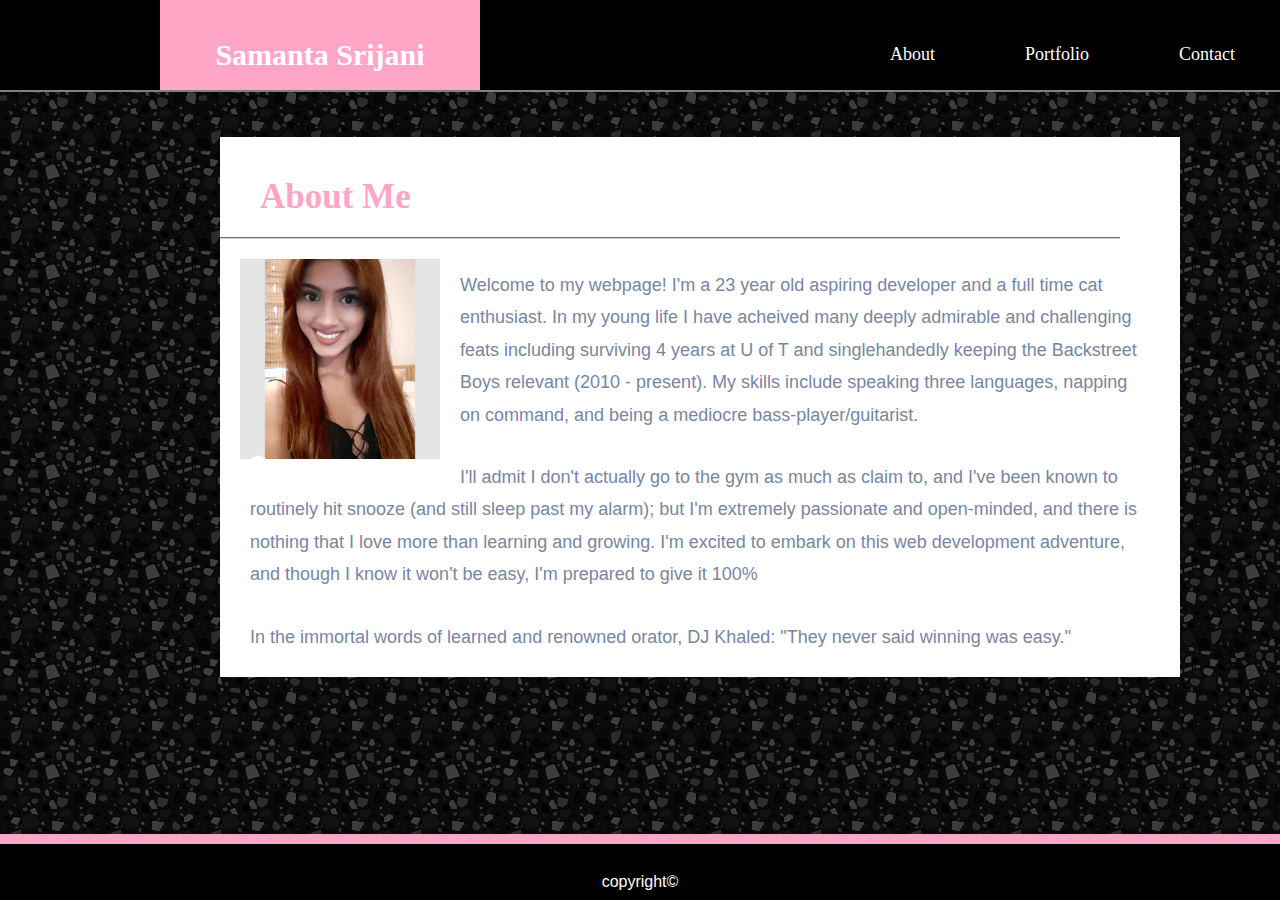
<file: index.html>
<!DOCTYPE html>
<html>
<head>
    <title>Samanta Srijani</title>
    <link rel="stylesheet" href="assets/css/reset.css">
    <link rel="stylesheet" type="text/css" href="assets/css/style.css">
    <meta name="viewport" content="width=device-width, initial-scale=1">
</head>
<body background="assets/images/blackback.png">

    <div class="topnav">
        <div class="name">
            <p>Samanta Srijani</p>
        </div>
            <a class="active" href="https://samantasrijani.github.io/Basic-Portfolio/contact">Contact</a>
            <a class="active" href="https://samantasrijani.github.io/Basic-Portfolio/portfolio">Portfolio</a>
            <a href="#about">About</a>
          </div>

    <div class="container">
        <h2>About Me</h2>
        <div class="line-separator"></div>
            <figure>
                <img src="assets/images/sam-srijani.png" alt="sam" height="200" width="200">
            </figure>
        <p class="box">Welcome to my webpage! I'm a 23 year old aspiring developer and a full time cat enthusiast. In my young life I have acheived many deeply admirable and challenging feats including surviving 4 years at U of T and singlehandedly keeping the Backstreet Boys relevant (2010 - present). My skills include speaking three languages,  napping on command, and being a mediocre bass-player/guitarist.  </p>    
        <p class="box">I'll admit I don't actually go to the gym as much as claim to, and I've been known to routinely hit snooze (and still sleep past my alarm); but I'm extremely passionate and open-minded, and there is nothing that I love more than learning and growing. I'm excited to embark on this web development adventure, and though I know it won't be easy, I'm prepared to give it 100%</p>
        <p class="box">In the immortal words of learned and renowned orator, DJ Khaled: "They never said winning was easy."</p>
    </div>

    <div class="footer">
        <p>copyright©</p>
    </div>

</body>
</html>
</file>
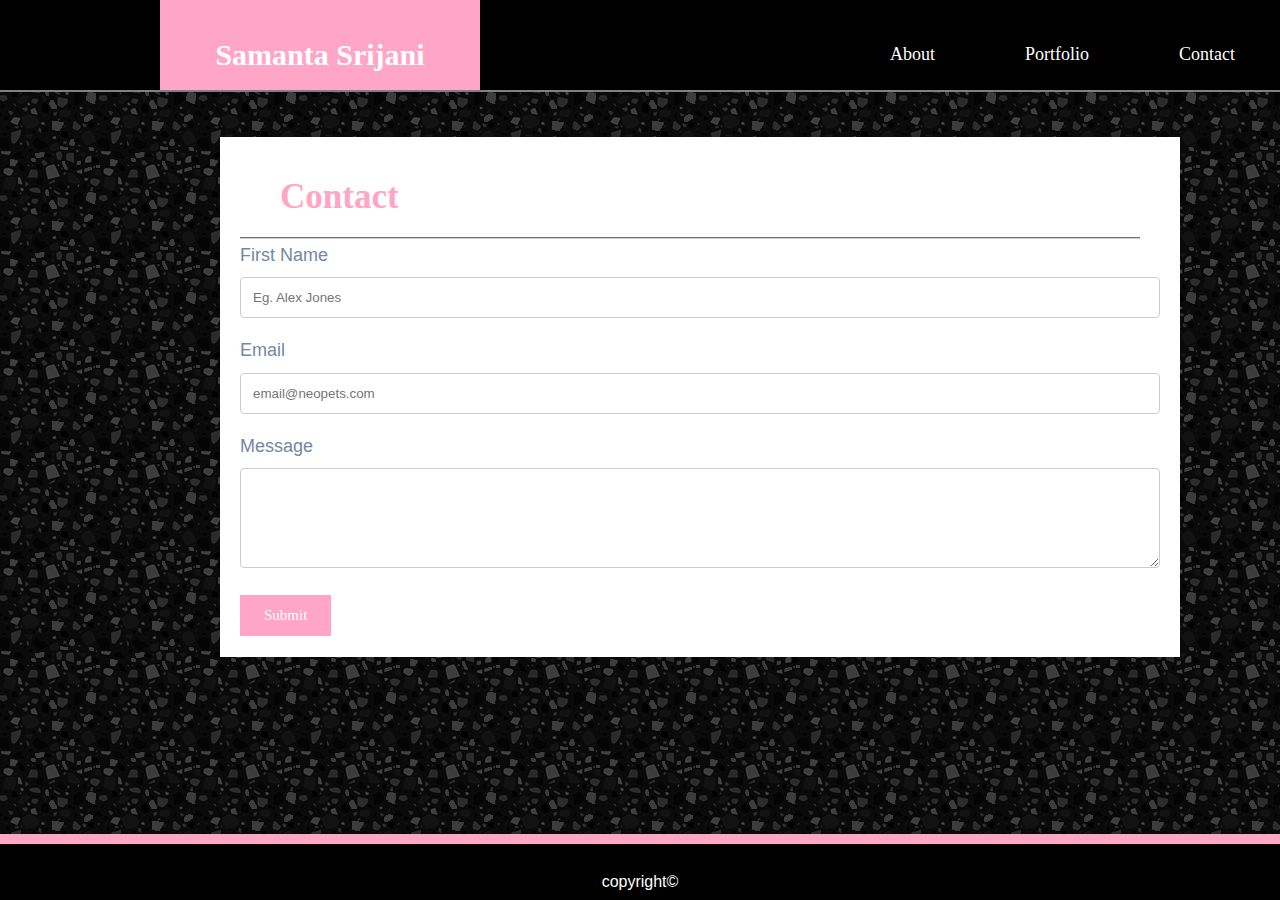
<file: contact.html>
<!DOCTYPE html>
<html>
<head>
    <title>Samanta Srijani</title>
    <link rel="stylesheet" href="assets/css/reset.css">
    <link rel="stylesheet" type="text/css" href="assets/css/style.css">
    <meta name="viewport" content="width=device-width, initial-scale=1.0">
</head>
<body background="assets/images/blackback.png">

    <div class="topnav">
        <div class="name">
            <p>Samanta Srijani</p>
        </div>
            <a href="#contact">Contact</a>
            <a class="active" href="https://samantasrijani.github.io/Basic-Portfolio/portfolio">Portfolio</a>
            <a class="active" href="https://samantasrijani.github.io/Basic-Portfolio">About</a>
          </div>

    <div class="cat">
        <h2>Contact</h2>
        <div class="line-separator"></div>
        <form action="action_page.php">
          
            <label for="fname">First Name</label>
            <input type="text" id="fname" name="firstname" placeholder="Eg. Alex Jones">
          
            <label for="email">Email</label>
            <input type="text" id="email" name="email" placeholder="email@neopets.com">
          
            <label for="message">Message</label>
            <textarea id="message" name="message" placeholder="" style="height:100px"></textarea>
            
            <button class="btn">Submit</button>
          
        </form>
    </div>

    <div class="footer">
        <p>copyright©</p>
    </div>

</body>
</html>
</file>
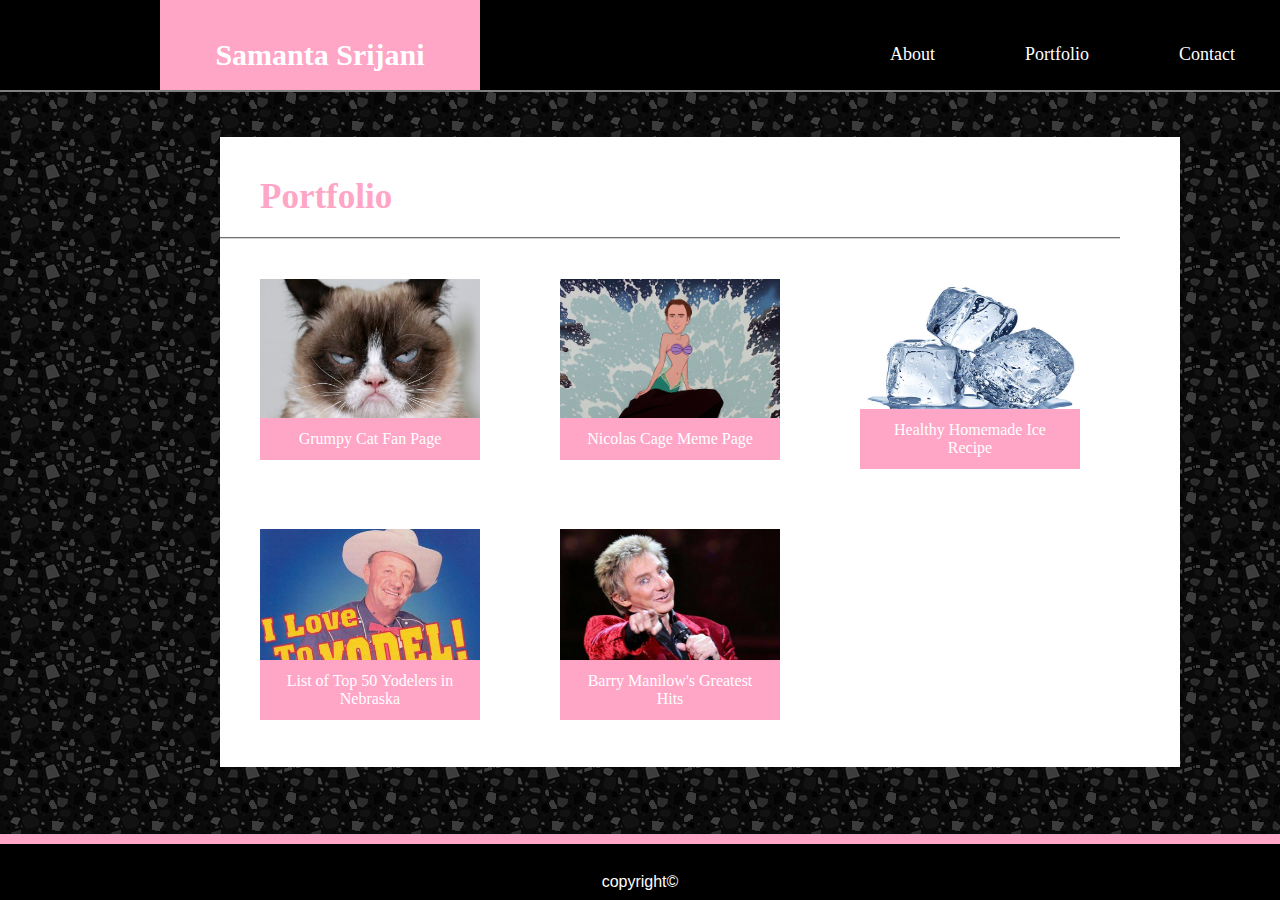
<file: portfolio.html>
<!DOCTYPE html>
<html>
<head>
    <title>Samanta Srijani</title>
    <link rel="stylesheet" href="assets/css/reset.css">
    <link rel="stylesheet" type="text/css" href="assets/css/style.css">
    <meta name="viewport" content="width=device-width, initial-scale=1">
</head>
<body background="assets/images/blackback.png">

    <div class="topnav">
        <div class="name">
            <p>Samanta Srijani</p>
        </div>
            <a class="active" href="https://samantasrijani.github.io/Basic-Portfolio/contact">Contact</a>
            <a href="#portfolio">Portfolio</a>
            <a class="active" href="https://samantasrijani.github.io/Basic-Portfolio">About</a>
          </div>

    <div class="portfolio">
        <h2>Portfolio</h2>
        <div class="line-separator"></div>
        <div class="grumpypage">
            <img src="assets/images/grumpy.jpg" alt="grumpy">
                <button class="btn"><a href="https://www.youtube.com/watch?v=dQw4w9WgXcQ">Grumpy Cat Fan Page</a></button>
        </div>
        <div class="grumpypage">
            <img src="assets/images/nic3.png" alt="nic3">
                <button class="btn"><a href="https://www.youtube.com/watch?v=dQw4w9WgXcQ">Nicolas Cage Meme Page</a></button>
        </div>
        <div class="grumpypage">
            <img src="assets/images/ice.jpg" alt="ice">
                <button class="btn"><a href="https://www.youtube.com/watch?v=dQw4w9WgXcQ">Healthy Homemade Ice Recipe</a></button>
        </div>
        <div class="grumpypage">
            <img src="assets/images/yodel.png" alt="yodel">
                <button class="btn"><a href="https://www.youtube.com/watch?v=dQw4w9WgXcQ">List of Top 50 Yodelers in Nebraska</a></button>
        </div>
        <div class="grumpypage">
            <img src="assets/images/barry.jpg" alt="barry">
                <button class="btn"><a href="https://www.youtube.com/watch?v=dQw4w9WgXcQ">Barry Manilow's Greatest Hits</a></button>
        </div>
    </div>

    <div class="footer">
        <p>copyright©</p>
    </div>

</body>
</html>
</file>
<file: assets/css/style.css>
.topnav {
    background-color: black;
    overflow: hidden;
    height: 90px;
    border-bottom: solid;
    border-width: 2px;
    border-color: gray;
}

.topnav a {
    float: right;
    color: white;
    text-align: center;
    padding: 45px 45px;
    text-decoration: none;
    font-size: 18px;
}

.name {
    background-color: #ffa5c6;
    width: 25%;
    font-size: 30px;
    color: white;
    font-weight: bold;
    text-align: center;
    float: left;
    font-family: 'Georgia', Times, serif;
    position: absolute;
    right: 800px;
    height: 50px;
    padding-top: 40px;
}

.container {
    background-color:#FFFFFF;
    height: 540px;
    width: 960px;
    margin-left: 220px;
    margin-right: 1180px;
    margin-top: 45px;
    margin-bottom: 120px;
    border-width: 5px;
    color: #7786A3;
    font-size: 18px;
    line-height: 1.8;
}

h2 {
    color: #ffa5c6;
    padding-top: 40px;
    padding-bottom: 20px;
    Padding-left: 40px;
    font-size: 35px;
    font-weight: bold;
    font-family: 'Georgia', Times, serif;
    line-height: normal;
}

figure {
    float: left;
    padding: 20px;
    text-align: center;
}

.line-separator{
    height:1px;
    width: 900px;
    background:#717171;
    border-bottom:1px solid lightgray;
    text-align: center;
}

.box {
    padding-top: 30px;
    padding-left: 30px;
    padding-right: 30px;
}

.footer {
    background-color: black;
    padding-top: 60px;
    padding-bottom: 10px;
    text-align: center;
    border-top: solid;
    border-width: 10px;
    border-color: #ffa5c6;
    color: white;
}

body {
    font-family: 'Arial', 'Helvetica Neue', Helvetica, sans-serif;
}

.cat {
    margin-left: 220px;
    margin-right: 1180px;
    margin-top: 45px;
    margin-bottom: 120px;
    border-width: 5px;
    color: #7786A3;
    font-size: 18px;
    line-height: 1.8;
    background-color: #FFFFFF;
    height: 480px;
    width: 920px;
    padding: 20px;
    padding-top: 0px;
    padding-bottom: 40px;
}

input[type=text], select, textarea {
    width: 100%;
    padding: 12px; 
    border: 1px solid #ccc; 
    border-radius: 4px; 
    box-sizing: border-box; 
    margin-top: 6px; 
    margin-bottom: 16px; 
    resize: vertical;
}

.portfolio {
    background-color:#FFFFFF;
    height: 630px;
    width: 960px;
    margin-left: 220px;
    margin-right: 1180px;
    margin-top: 45px;
    margin-bottom: 120px;
    border-width: 5px;
    color: #7786A3;
    font-size: 18px;
    line-height: 1.8;
}

.grumpypage {
    position: relative;
    float: left;
    color: white;
}

.grumpypage img {
    width: 220px;
    height: 160px;
    padding: 40px;
}

.grumpypage .btn {
    position: absolute;
    top: 80%;
    left: 50%;
    transform: translate(-50%, -50%);
    -ms-transform: translate(-50%, -50%);
    background-color: #ffa5c6;
    color:white;
    font-size: 16px;
    padding: 12px 24px;
    cursor: pointer;
    border: none;
    width: 220px;
}

a {
    color: white;
    text-decoration: none;
    font-family: 'Georgia', Times, serif; 
}

.btn {
    background-color: #ffa5c6;
    padding: 12px 24px;
    border: none;
    margin-bottom: 50px;
    color: white;
    font-family:'Georgia', Times, serif;
    font-size: 15px;
}

@media only screen and (max-width: 640px) {
    p {
        color: gray;
    }

    .container {
        width: 100%;
    }

    .box {
        width: 100%;
        height: 700px;
        background-color: #FFFFFF;
        padding-top: 20px;
        padding-left: 20px;
        padding-right: 20px;
    }

    img {
        width: 100%;
        height: auto;
    }
    
}   .footer {
        position: fixed;
        left: 0;
        bottom: 0;
        width: 100%;
        color: white;
        text-align: center;
        padding-top: 30px;
    }
}
</file>
